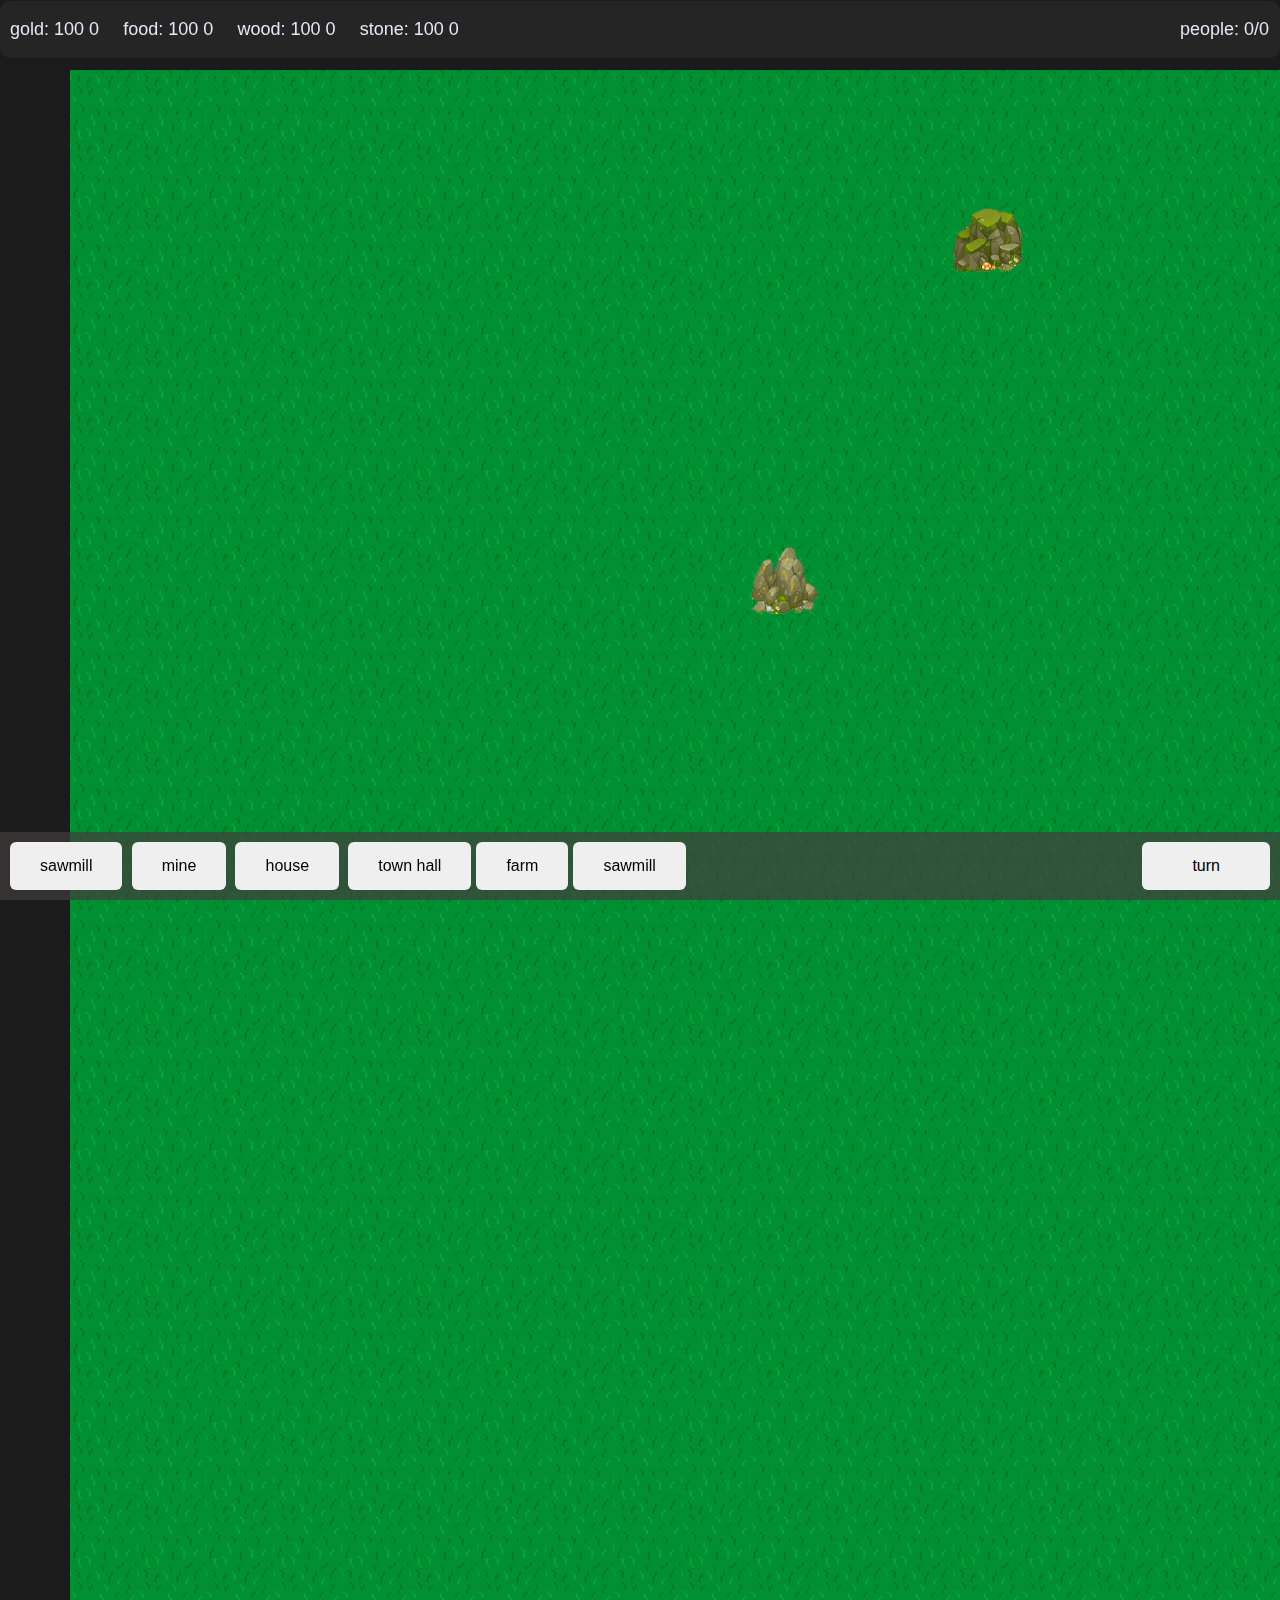
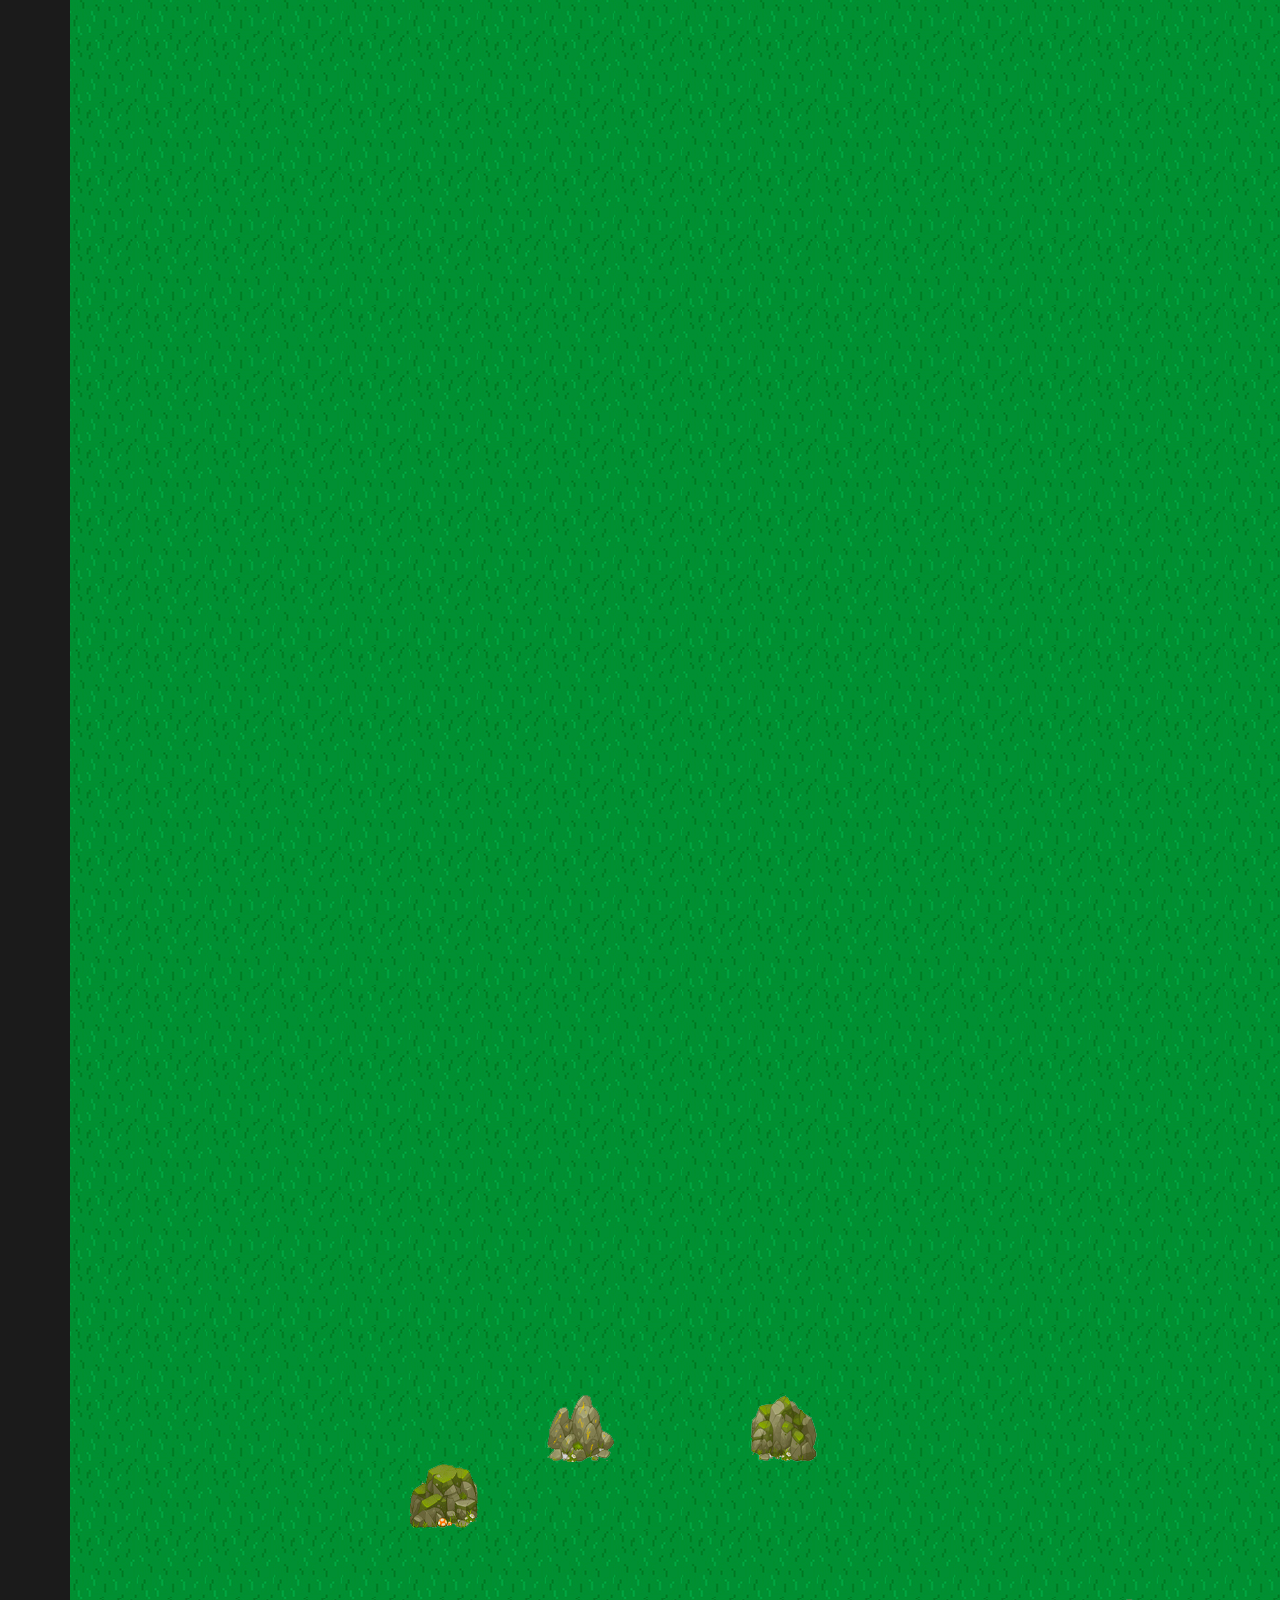
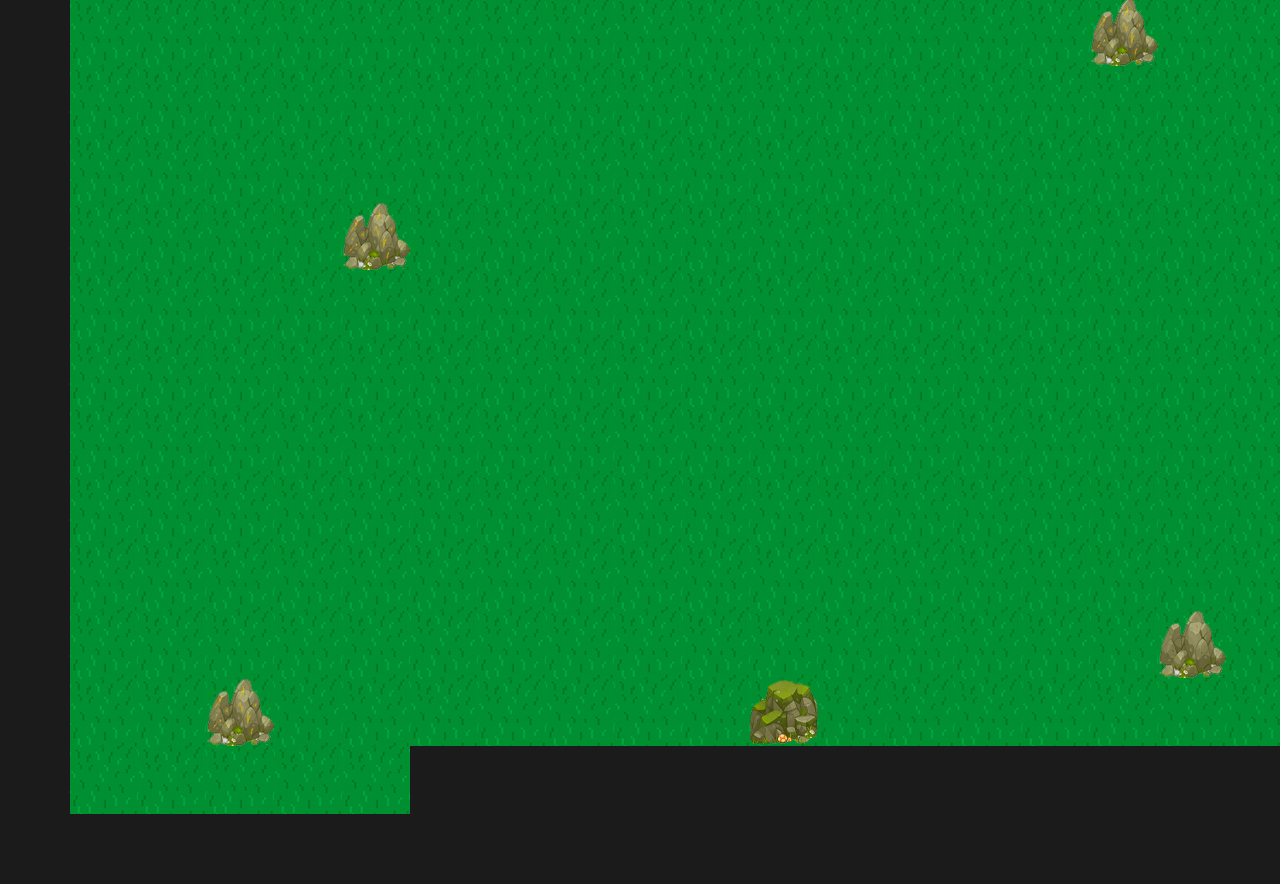
<file: public/index.html>
<!DOCTYPE html>
<html lang="en">
<head>
    <meta charset="UTF-8">
    <title>akaja</title>
    <link rel="stylesheet" href="css/stylesheet.css">
</head>
<body>
<header>
    <p class="resource" id="resource_gold">
    </p>
    <p class="resource" id="resource_food">
    </p>
    <p class="resource" id="resource_wood">
    </p>
    <p class="resource" id="resource_stone">
    </p>
    <p class="resource people" id="resource_people">
    </p>
</header>
<main>
    <nav class="control_panel" id="control_panel">
        <button class="build_menu-btn" id="sawmill__menu-button">
            sawmill
        </button>
        <button class="build_menu-btn" id="mine__menu-button">
            mine
        </button>
        <button class="build_menu-btn" id="house__menu-button">
            house
        </button>
    </nav>
    <section class="cells" id="cells">
    </section>
</main>
<script type="module" src="../main.js"></script>
</body>
</html>
</file>
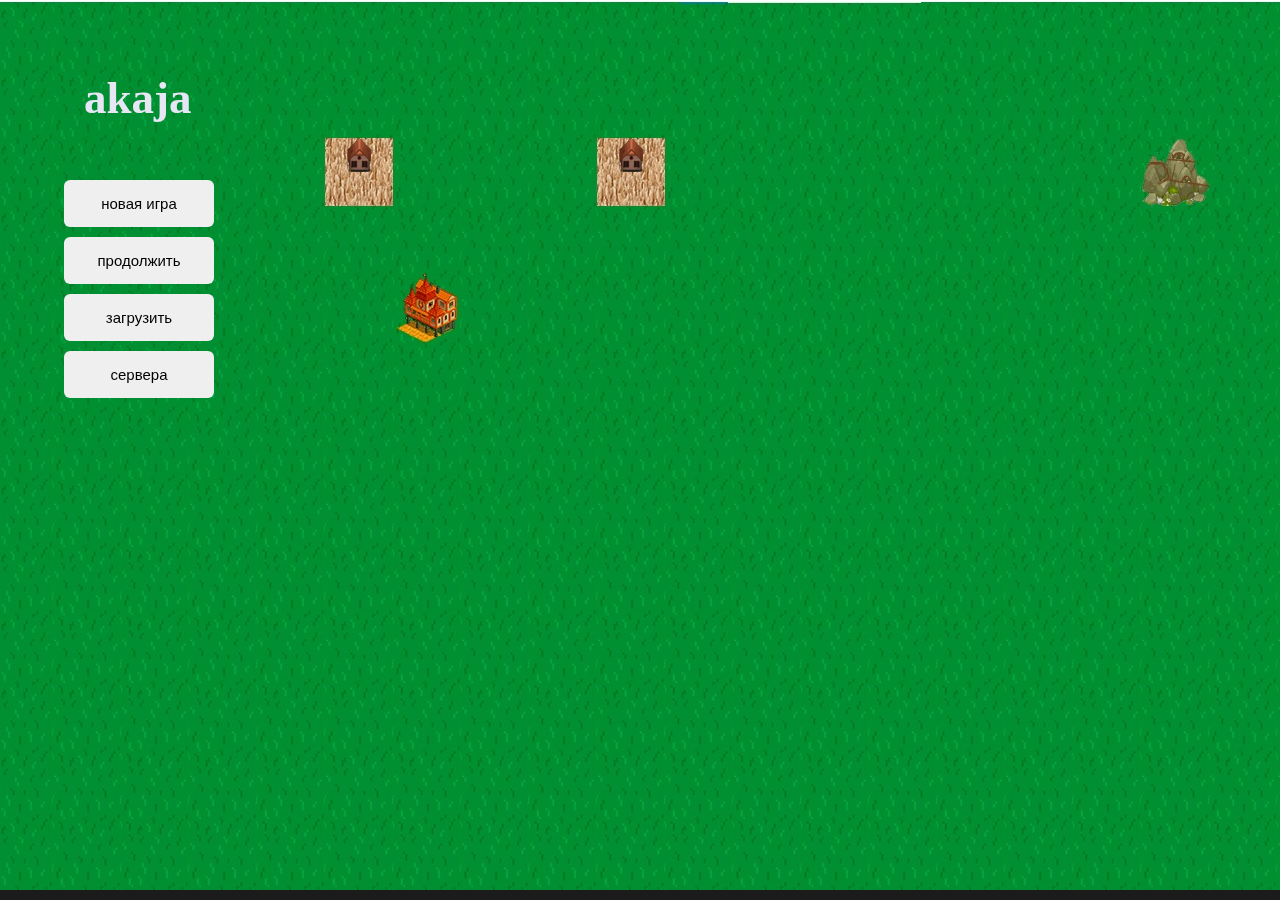
<file: public/menu.html>
<!DOCTYPE html>
<html lang="en">
<head>
    <meta charset="UTF-8">
    <title>akaja</title>
    <link rel="stylesheet" href="css/stylesheet.css">
</head>
<body class="menu_background">
<main>
    <H1 class="menu_title">akaja</H1>
    <nav class="menu">
        <button class="menu-btn">новая игра</button>
        <button class="menu-btn">продолжить</button>
        <button class="menu-btn">загрузить</button>
        <button class="menu-btn">сервера</button>
    </nav>
</main>
</body>
</html>
</file>
<file: public/css/stylesheet.css>
@charset "UTF-8";

:root{
    font-family: 'Montserrat', sans-serif;
    font-size: 15px;

    --background-color: #1b1b1b;
    --main-background-color: rgba(41, 41, 41, 0.7);
    --main-color: #e6e6f5;
    --main-border-color: #292929;
}

body{
    width: 2500px;

    margin: 0;
    padding: 0;
    color: var(--main-color);
    background: var(--background-color);

    overflow: hidden;
}

/* scrollbar
------------- */
body::-webkit-scrollbar{
    width: 0.75rem;
}

body::-webkit-scrollbar-track{
    background: #292929;
}

body::-webkit-scrollbar-thumb{
    background: #5269af;
}

/* all
------------- */
*,
*:before,
*:after {
    box-sizing: border-box;
}

h1, h2, h3, h4, h5, h6{
    margin: 0;
}

ul li{
    list-style: none;
    padding-left: 0;
}

ul{
    padding: 0;
    margin: 0;
}
/*-----------------*/
header{
    background-color: var(--main-background-color);
    border-radius: 10px;
    top: 1px;
    width: 100%;
    position: fixed;
    z-index: 100000;
}

header a{
    color: var(--main-color);
    text-decoration: none;
}
/*меню*/
.menu_background{
    background-image: url("../img/backgraund.jpg");
    background-repeat: no-repeat;
    background-position: 0 -10px;
}

.menu{
    max-width: 200px;
    display: inline-block;
    position: fixed;
    top: 20%;
    left: 5%;
}

.menu_title{
    font-family: serif;
    font-size: 45px;
    padding: 0 0 0 20px;
    position: fixed;
    top: 8%;
    left: 5%;
}

.menu-btn{
    font-size: 15px;
    border-radius: 6px;
    border: none;
    width: 150px;
    padding: 15px 30px;
    margin-bottom: 10px;
    cursor: pointer;
    transition: 0.1s;
}

.menu-btn:hover{
    opacity: 0.8;
}

/*игра*/
.cells{
    margin: 70px 0 70px 70px;
    font-size: 0;
}

.cell{
    background-image: url(../img/grass.jpg);
    background-repeat: no-repeat;
    background-position: center;
    display: inline-block;
    height: 68px;
    width: 68px;
    background-color: #379417;
    /*border-bottom: solid rgba(88, 88, 88, 0.5) 1px;*/
    /*border-right: solid rgba(88, 88, 88, 0.5) 1px;*/
    transition: 0.1s;
    color: rgba(255, 255, 255, 0)
}

.cell:hover{
    opacity: 0.9;
}

.hills0{
    background-image: url(../img/hills1.jpg);
    background-repeat: no-repeat;
    background-position: center;
}
.hills1{
    background-image: url(../img/hills2.jpg);
    background-repeat: no-repeat;
    background-position: center;
}
.hills2{
    background-image: url(../img/hills3.jpg);
    background-repeat: no-repeat;
    background-position: center;
}

.gold_ore{
    background-image: url(../img/gold_hills1.jpg);
    color: var(--main-color);
}

.town_hall{
    background-image: url(../img/town_hall.jpg);
    background-repeat: no-repeat;
    background-position: center;
}

.town_hall:hover{
    color: var(--main-color);

}

.farm{
    background-image: url(../img/farm.jpg)
}

.mine0{
    background-image: url(../img/mine_hils3.jpg)
}
.mine1{
    background-image: url(../img/mine_hils3.jpg)
}
.mine2{
    background-image: url(../img/mine_hils3.jpg)
}

.control_panel{
    padding: 10px 10px;
    width: 100%;
    position: fixed;
    bottom: 0;

    background-color: rgba(67, 60, 60, 0.7);
    z-index: 100000;
}

.resource{
    font-size: 18px;
    padding: 0 10px;
    display: inline-block;
}

.people{
    position: fixed;
    right: 1px;
}

.build_menu-btn{
    font-size: 16px;
    border-radius: 6px;
    border: none;
    padding: 15px 30px;
    margin-right: 5px;
    transition: 0.2s;
}
.build_menu-btn:hover{
    background-color: #838383;
}

.turn_menu-btn{
    font-size: 16px;
    border-radius: 6px;
    border: none;
    padding: 15px 50px;
    transition: 0.2s;
    position: fixed;
    right: 10px;
}
</file>
